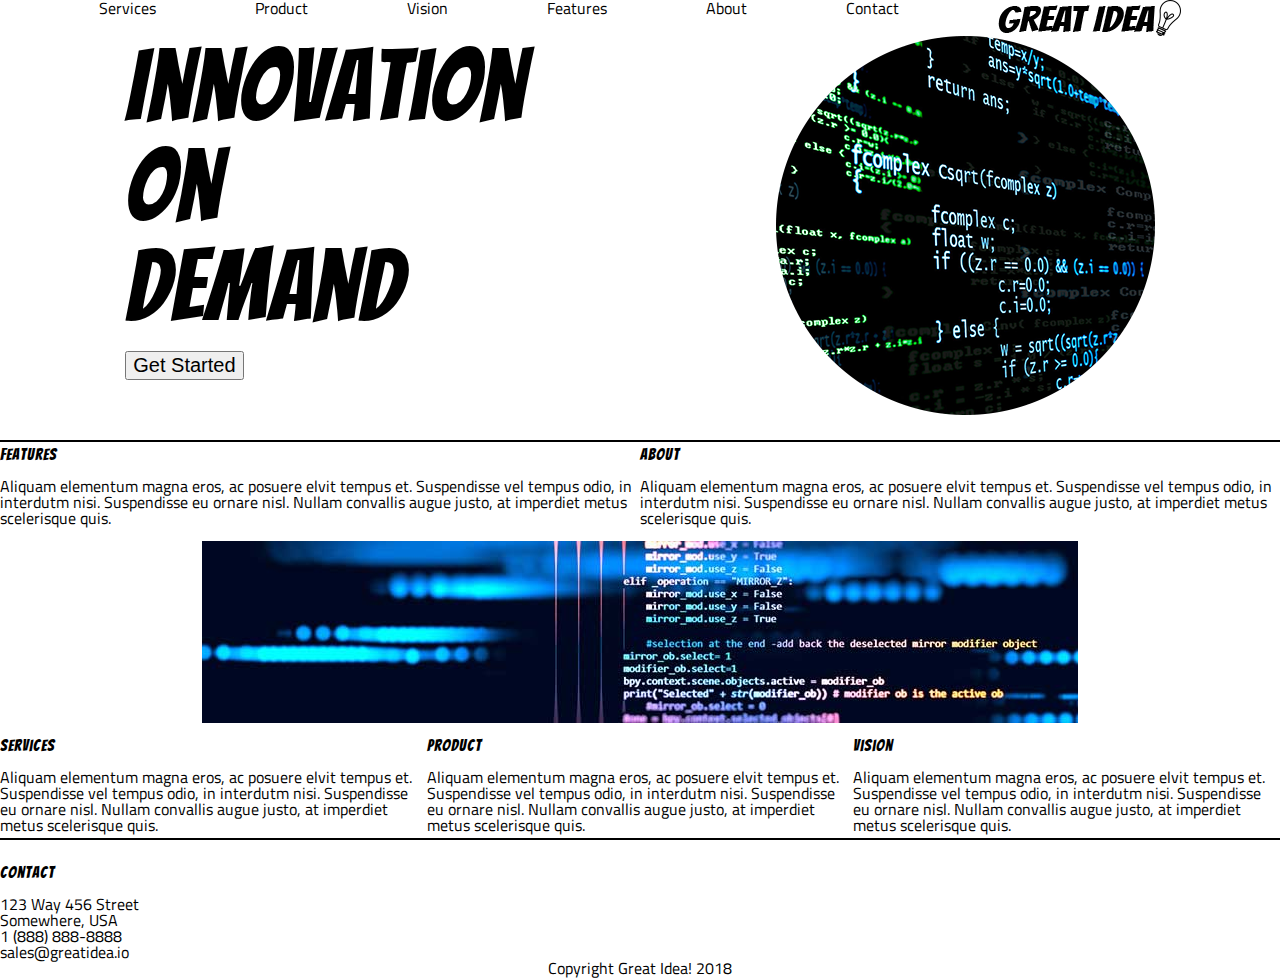
<file: great-idea/great-idea/index.html>
<!doctype html>

<html lang="en">
<head>
  <meta charset="utf-8">

  <title>Great Idea!</title>

  <link href="https://fonts.googleapis.com/css?family=Bangers|Titillium+Web" rel="stylesheet">
  <link rel="stylesheet" href="css/index.css">

  <!--[if lt IE 9]>
    <script src="https://cdnjs.cloudflare.com/ajax/libs/html5shiv/3.7.3/html5shiv.js"></script>
  <![endif]-->
</head>

  <body>
    <div class="container">
      <header>
        <nav>
          <a href="services.html">Services</a>
          <a href="#">Product</a>
          <a href="#">Vision</a>
          <a href="#">Features</a>
          <a href="#">About</a>
          <a href="#">Contact</a>
          <img class="logo" src="img/logo.png" alt="Great Idea! Company logo.">
        </nav>
      </header>
   <div class="slogan">
     <section>
       <h1>Innovation<br>
        On<br>
       Demand</h1>
      <button>Get Started</button>
     </section>  
      <img src="img/header-img.png" alt="Image of a code snippet.">
  </div>
  <div class="top-box">
    <section>
      <h2>Features</h2>
      <p>Aliquam elementum magna eros, ac posuere elvit tempus et. Suspendisse vel tempus odio, in interdutm nisi. Suspendisse eu ornare nisl. Nullam convallis augue justo, at imperdiet metus scelerisque quis.</p>
    </section>
    <section>
      <h2>About</h2>
    <p>Aliquam elementum magna eros, ac posuere elvit tempus et. Suspendisse vel tempus odio, in interdutm nisi. Suspendisse eu ornare nisl. Nullam convallis augue justo, at imperdiet metus scelerisque quis.</p>
    </section>
  </div>
    <img class="middle-img" src="img/mid-page-accent.jpg" alt="Image of code snippets across the screen">
  <div class="bottom-box">
    <section>
    <h2> Services</h2>
      <p>Aliquam elementum magna eros, ac posuere elvit tempus et. Suspendisse vel tempus odio, in interdutm nisi. Suspendisse eu ornare nisl. Nullam convallis augue justo, at imperdiet metus scelerisque quis.</p>
    </section>
    <section>
      <h2>Product</h2>
      <p>Aliquam elementum magna eros, ac posuere elvit tempus et. Suspendisse vel tempus odio, in interdutm nisi. Suspendisse eu ornare nisl. Nullam convallis augue justo, at imperdiet metus scelerisque quis.</p>
    </section>
  <section>
     <h2>Vision</h2>
     <p>Aliquam elementum magna eros, ac posuere elvit tempus et. Suspendisse vel tempus odio, in interdutm nisi. Suspendisse eu ornare nisl. Nullam convallis augue justo, at imperdiet metus scelerisque quis.</p>
  </section>
</div>
    <section class="contact">
    <h2>Contact</h2>
    <p>123 Way 456 Street<br>
    Somewhere, USA<br>
    1 (888) 888-8888<br>
    sales@greatidea.io</p>
    </section>
    <section class="copyright">Copyright Great Idea! 2018
        </section>
    </div>
  </body>
</html>
</file>
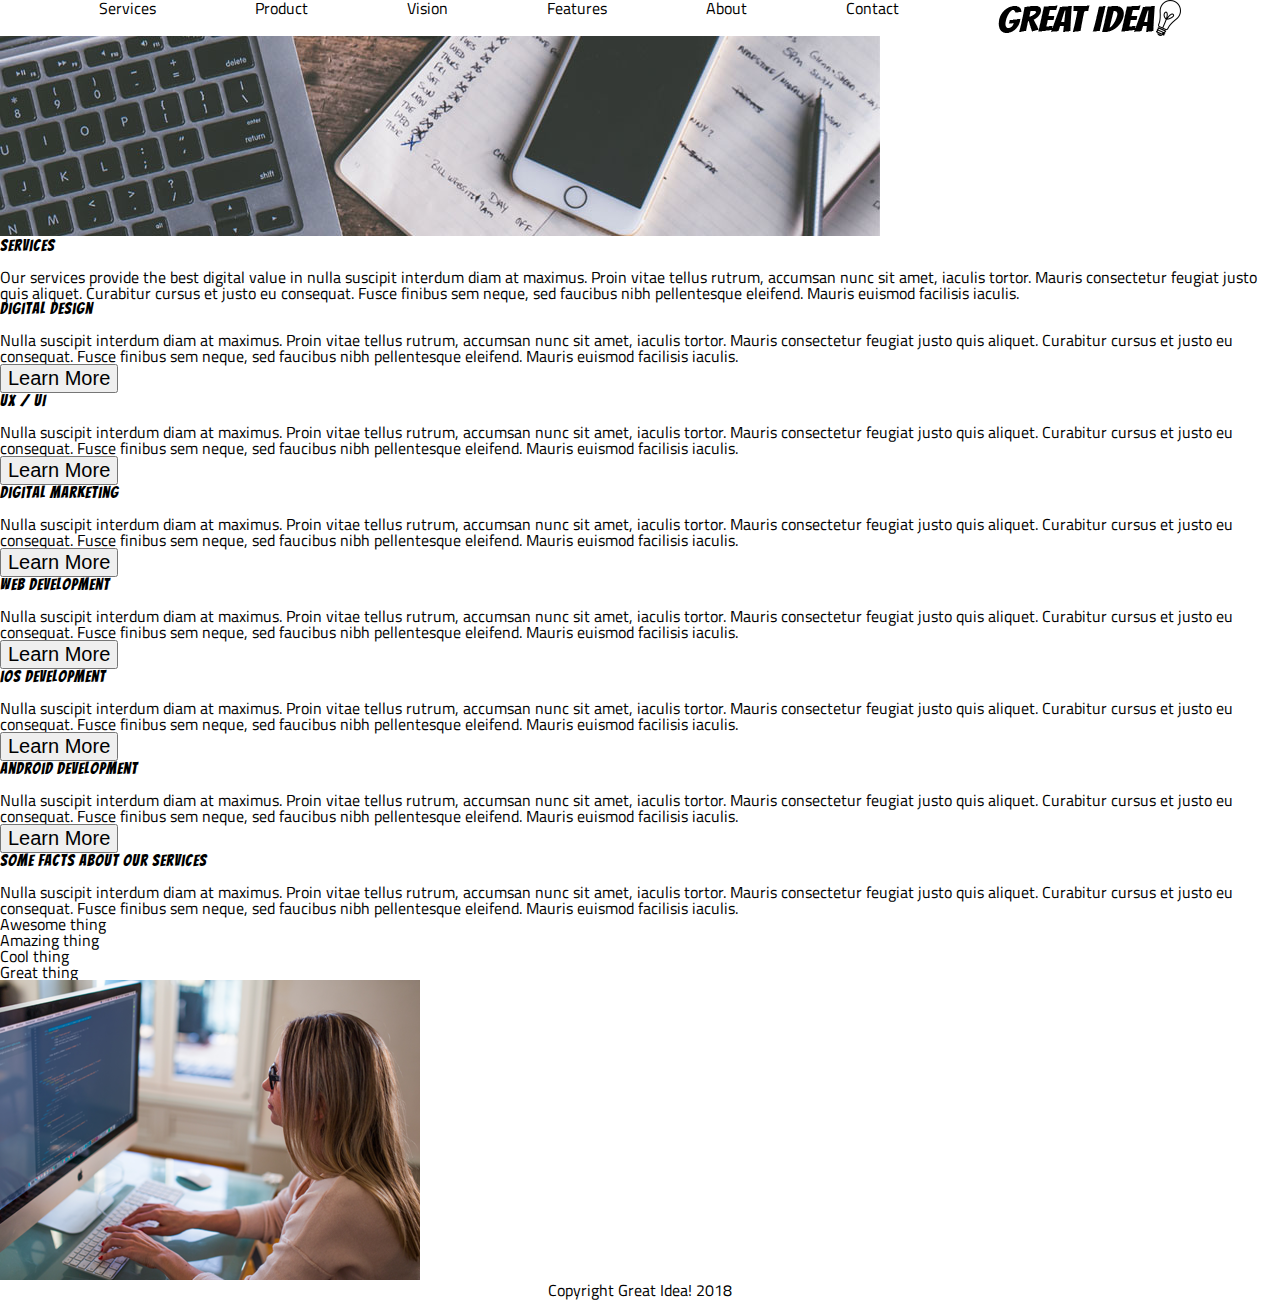
<file: great-idea/great-idea/services.html>
<!doctype html>

<html lang="en">
<head>
  <meta charset="utf-8">

  <title>Great Idea! - Services</title>

  <link href="https://fonts.googleapis.com/css?family=Bangers|Titillium+Web" rel="stylesheet">
  <link rel="stylesheet" href="css/index.css">

  <!--[if lt IE 9]>
    <script src="https://cdnjs.cloudflare.com/ajax/libs/html5shiv/3.7.3/html5shiv.js"></script>
  <![endif]-->
</head>

<body>
    <div class="container">
        <header>
          <nav>
            <a href="services.html">Services</a>
            <a href="#">Product</a>
            <a href="#">Vision</a>
            <a href="#">Features</a>
            <a href="#">About</a>
            <a href="#">Contact</a>
            <a href="index.html"><img class="logo" src="img/logo.png" alt="Great Idea! Company logo."></a>
          </nav>
        </header>
     <div class="img-container">
            <img class="services-header-img" src="img/services-header.jpg" alt="Our services header image">
     </div>
    <div class="main-content">
      <section>
        <h3>Services</h3>

<p>Our services provide the best digital value in nulla suscipit interdum diam at maximus. Proin vitae tellus rutrum, accumsan nunc sit amet, iaculis tortor. Mauris consectetur feugiat justo quis aliquet. Curabitur cursus et justo eu consequat. Fusce finibus sem neque, sed faucibus nibh pellentesque eleifend. Mauris euismod facilisis iaculis.</p>

</section>
</div>

<div class="teaser">
<section class="content-boxes">
<h2>Digital Design</h2>

<p>Nulla suscipit interdum diam at maximus. Proin vitae tellus rutrum, accumsan nunc sit amet, iaculis tortor. Mauris consectetur feugiat justo quis aliquet. Curabitur cursus et justo eu consequat. Fusce finibus sem neque, sed faucibus nibh pellentesque
eleifend. Mauris euismod facilisis iaculis.</p>

<button class="servicesbutton">Learn More</button>
</section>

<section class="content-boxes">
  <h2>UX / UI</h2>

<p>Nulla suscipit interdum diam at maximus. Proin vitae tellus rutrum, accumsan nunc sit amet, iaculis tortor. Mauris consectetur feugiat justo quis aliquet. Curabitur cursus et justo eu consequat. Fusce finibus sem neque, sed faucibus nibh pellentesque
eleifend. Mauris euismod facilisis iaculis.</p>

<button class="servicesbutton">Learn More</button>
</section>
</div>
<div class="teaser">
<section class="content-boxes">
  <h2>Digital Marketing</h2>

<p>Nulla suscipit interdum diam at maximus. Proin vitae tellus rutrum, accumsan nunc sit amet, iaculis tortor. Mauris consectetur feugiat justo quis aliquet. Curabitur cursus et justo eu consequat. Fusce finibus sem neque, sed faucibus nibh pellentesque
eleifend. Mauris euismod facilisis iaculis.</p>

<button class="servicesbutton">Learn More</button>

</section>
<section class="content-boxes">
  <h2>Web Development</h2>

<p>Nulla suscipit interdum diam at maximus. Proin vitae tellus rutrum, accumsan nunc sit amet, iaculis tortor. Mauris consectetur feugiat justo quis aliquet. Curabitur cursus et justo eu consequat. Fusce finibus sem neque, sed faucibus nibh pellentesque
eleifend. Mauris euismod facilisis iaculis.</p>

<button class="servicesbutton">Learn More</button>
</section>
</div>  
<div class="teaser">
<section class="content-boxes">
  <h2>iOS Development</h2>

<p>Nulla suscipit interdum diam at maximus. Proin vitae tellus rutrum, accumsan nunc sit amet, iaculis tortor. Mauris consectetur feugiat justo quis aliquet. Curabitur cursus et justo eu consequat. Fusce finibus sem neque, sed faucibus nibh pellentesque
eleifend. Mauris euismod facilisis iaculis.</p>

<button class="servicesbutton">Learn More</button>

</section>

<section class="content-boxes">

  <h2>Android Development</h2>

<p>Nulla suscipit interdum diam at maximus. Proin vitae tellus rutrum, accumsan nunc sit amet, iaculis tortor. Mauris consectetur feugiat justo quis aliquet. Curabitur cursus et justo eu consequat. Fusce finibus sem neque, sed faucibus nibh pellentesque
eleifend. Mauris euismod facilisis iaculis.</p>

<button class="servicesbutton">Learn More</button>
</section>
</div>
<div class="bottom-content">
<section class="bottom-left"}>
  <h2>Some Facts About Our Services</h2>

<p>Nulla suscipit interdum diam at maximus. Proin vitae tellus rutrum, accumsan nunc sit amet, iaculis tortor. Mauris consectetur feugiat justo quis aliquet. Curabitur cursus et justo eu consequat. Fusce finibus sem neque, sed faucibus nibh pellentesque
eleifend. Mauris euismod facilisis iaculis.</p>

<ul class="facts">
<li>Awesome thing</li>
<li>Amazing thing</li>
<li>Cool thing</li>
<li>Great thing</li>
</ul>
</section>
<section class="bottom-right">
<img class="services-info-img" src="img/services-info.png" alt="one of our employees hard at work">
</section>
</div>
<div class="copyright">Copyright Great Idea! 2018
  </section>
</div>
</body>

</html>
</file>
<file: great-idea/great-idea/css/index.css>
/* http://meyerweb.com/eric/tools/css/reset/ 
   v2.0 | 20110126
   License: none (public domain)
*/

html, body, div, span, applet, object, iframe,
h1, h2, h3, h4, h5, h6, p, blockquote, pre,
a, abbr, acronym, address, big, cite, code,
del, dfn, em, img, ins, kbd, q, s, samp,
small, strike, strong, sub, sup, tt, var,
b, u, i, center,
dl, dt, dd, ol, ul, li,
fieldset, form, label, legend,
table, caption, tbody, tfoot, thead, tr, th, td,
article, aside, canvas, details, embed, 
figure, figcaption, footer, header, hgroup, 
menu, nav, output, ruby, section, summary,
time, mark, audio, video {
	margin: 0;
	padding: 0;
	border: 0;
	font-size: 100%;
	font: inherit;
	vertical-align: baseline;
}
/* HTML5 display-role reset for older browsers */
article, aside, details, figcaption, figure, 
footer, header, hgroup, menu, nav, section {
	display: block;
}
body {
	line-height: 1;
}
ol, ul {
	list-style: none;
}
blockquote, q {
	quotes: none;
}
blockquote:before, blockquote:after,
q:before, q:after {
	content: '';
	content: none;
}
table {
	border-collapse: collapse;
	border-spacing: 0;
}

/* Set every element's box-sizing to border-box */
* {
    box-sizing: border-box;
}

html, body {
    height: 100%;
    font-family: 'Titillium Web', sans-serif;
}

h1, h2, h3, h4, h5 {
    font-family: 'Bangers', cursive;
    letter-spacing: 1px;
    margin-bottom: 15px;
}
/* new code here */

.container {margin: 0 auto}

nav {display: flex;
	flex-direction: row;
	justify-content: space-evenly}

.logo {display: flex;
justify-content: flex-end;}

.slogan {display: flex;
justify-content: space-around;
align-content: flex-start;
}

a {text-decoration: none;
color: black}

h1 {font-size: 100px;
justify-content: center;}

button {font-size:20px;}

.top-box {display: flex;
	flex-direction: row;
	justify-content: space-around;
border-top: 2px solid Black;
padding-top: 5px;
padding-bottom: 15px;
margin-top: 25px;
}

.middle-img {display: flex;
	align-content: stretch;
	margin: 0 auto;}

.bottom-box {display: flex;
	flex-direction: row;
	justify-content: space-around;
	border-bottom: 2px solid Black;
	padding-bottom: 5px;
	margin-bottom: 25px;
	margin-top: 15px;}

.copyright {display: flex;
	justify-content: center;}
</file>
